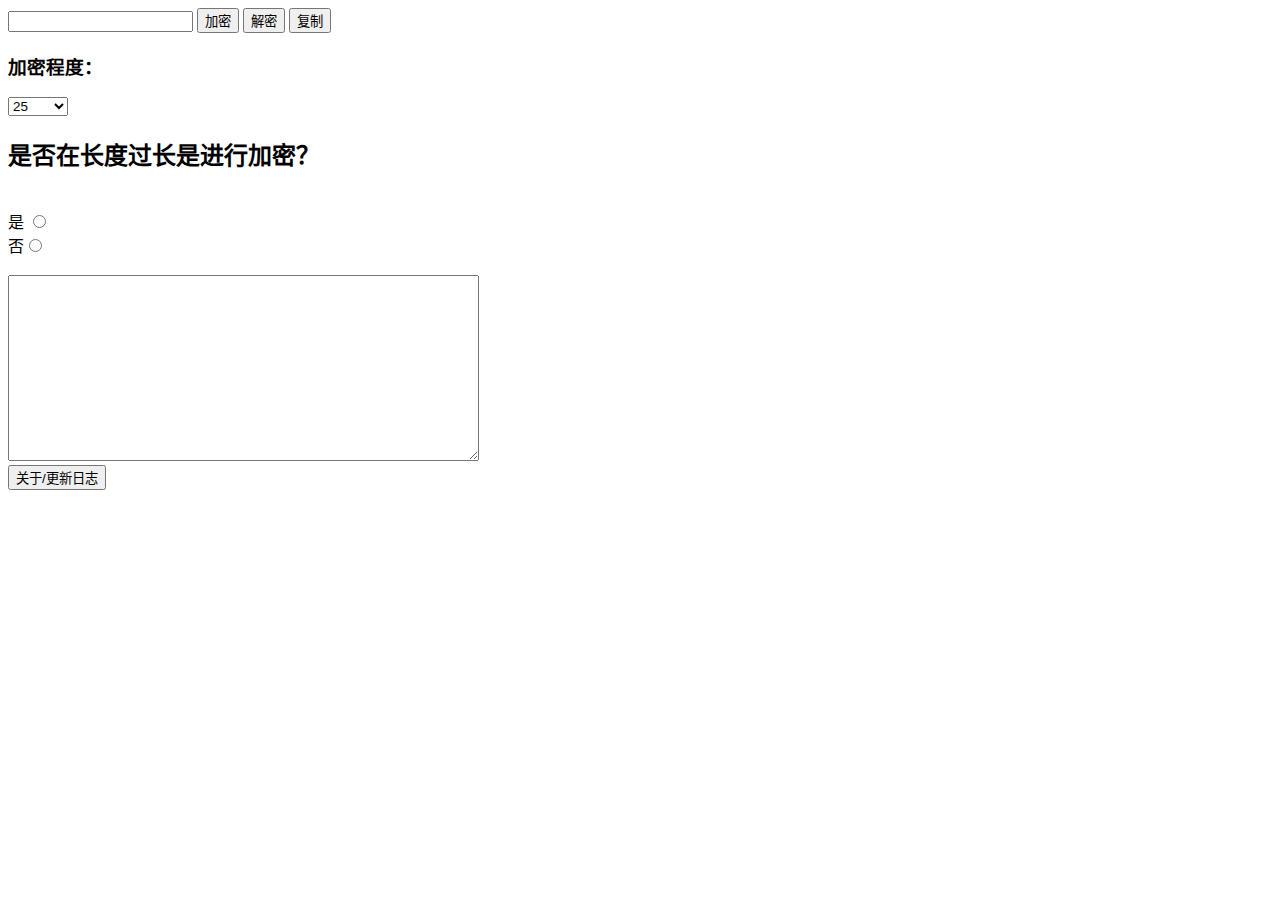
<file: hunxiao/index.html>
<!DOCTYPE html>
<html lang="zh-cn">

<head>
    <meta charset="UTF-8">
    <meta name="viewport" content="width=device-width, initial-scale=1.0">
    <title>混淆</title>
    <link rel="shortcut icon" href="./pic/Xi_Jinping_2016.jpg" type="image/x-icon">
    <script src="https://cdn.staticfile.org/pako/1.0.10/pako.min.js"></script>
    <script src="./main.js"></script>
</head>

<body>
    <input type="text" id="input" value="">
    <button type="button"
        onclick="get_encode(document.getElementById('input').value,document.getElementById('h2'))">加密</button>
    <button onclick="get_decode(document.getElementById('input').value,document.getElementById('h2'))">解密</button>
    <button onclick="copy()">复制</button>
	<h3>加密程度：</h3>
	<select class="sel">
	    <option value="25">25</option>
	    <option value="50">50</option>
	    <option value="500">500</option>
	    <option value="1000">1000</option>
		<option value="1500">1500</option>
		<option value="2000">2000</option>
		<option value="3000">3000</option>
		<option value="5000">5000</option>
		<option value="7500">7500</option>
		<option value="8500">8500</option>
		<option value="8964">8964</option>
		<option value="10000">10000</option>
	</select><br>
	<h2>是否在长度过长是进行加密？</h2><br>
	<div>
		是
		<input type="radio" name="zip" id="yes" >
	</div>
	<div>
		否<input type="radio" name="zip" id="no" >
	</div>
    <br>
    <textarea name="" id="h2" cols="56" rows="12" readonly></textarea><br>
    <a href="./about.html" target="_blank" rel="noopener noreferrer"><button>关于/更新日志</button></a>

    <script>
        function copy() {
            let text = document.getElementById("h2");
            text.select()
            text.setSelectionRange(0, 99999);

            navigator.clipboard.writeText(text.value)
            text.setSelectionRange(0, 0);
        }
    </script>
</body>

</html>
</file>
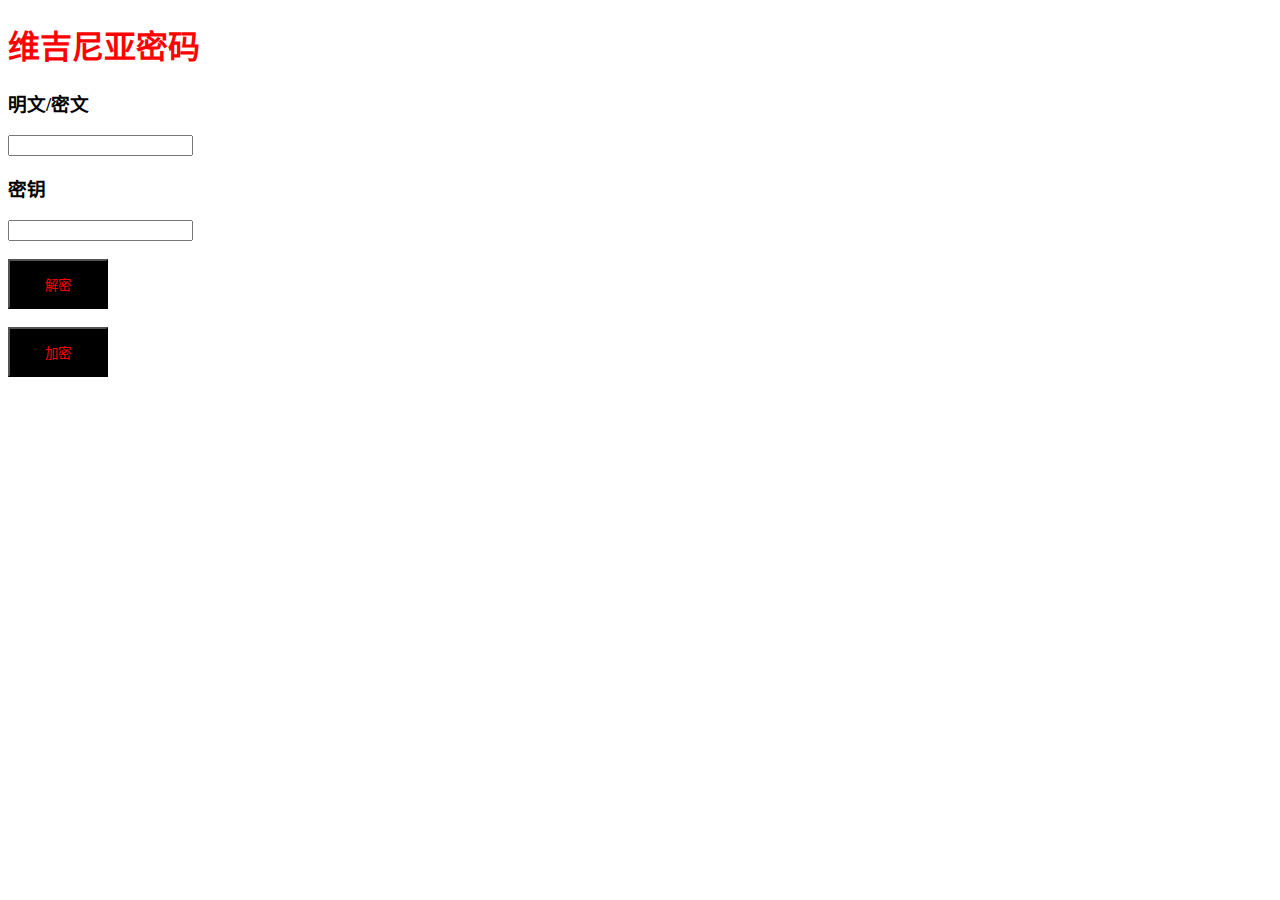
<file: pwd/index.html>
<!DOCTYPE html>
<html lang="zh-cn">

<head>
    <meta charset="UTF-8">
    <meta http-equiv="X-UA-Compatible" content="IE=edge">
    <meta name="viewport" content="width=device-width, initial-scale=1.0">
    <title>Document</title>
    <script src="./js/litters.js"></script>
    <script src="./js/functions.js"></script>
    <script src="./js/index.js"></script>
</head>

<body>
        <h1 style="color: red;">维吉尼亚密码</h1>
        <h3 id="h3">明文/密文</h3>
        <input type="text" value="" id="plainText">
        <br>
        <h3>密钥</h3>
        <input type="text" value="" id="secretKey">
        <br>
        <br>
        <input type="button" style="color: red;background-color: black;width: 100px;height: 50px;" id="pt" value="解密" onclick="start_get_pt()">
        <br><br>
        <input type="button" style="color: red;background-color: black;width: 100px;height: 50px;" id="ct" value="加密" onclick="start_get_ct()">
        <h2 style="color:red ;" id="result"></h2>
</body>

</html>
</file>
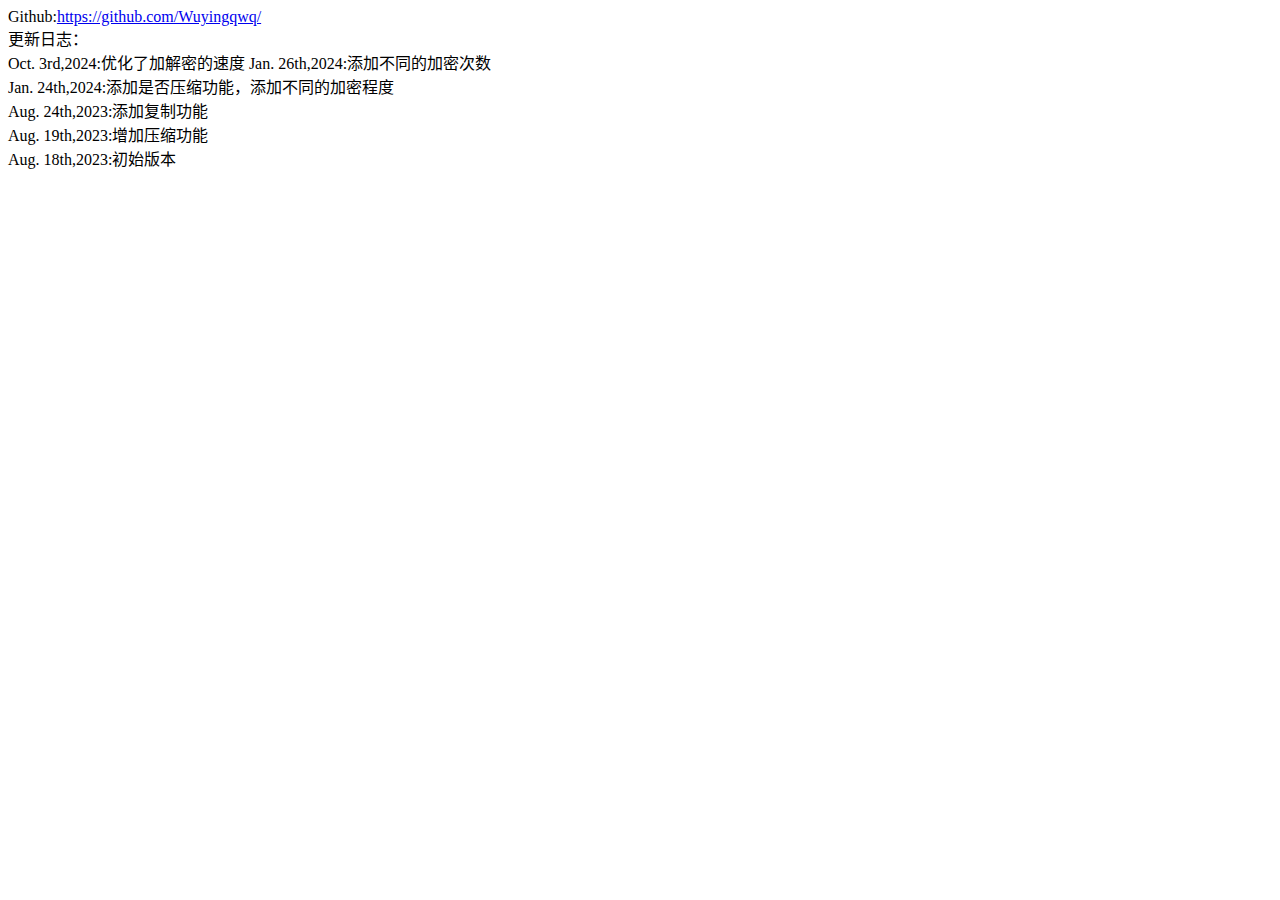
<file: hunxiao/about.html>
<!DOCTYPE html>
<html lang="zh-cn">
<head>
    <meta charset="UTF-8">
    <meta name="viewport" content="width=device-width, initial-scale=1.0">
    <title>Document</title>
    <script src="./main.js"></script>
</head>
<body>
    <div>
        Github:<a href="https://github.com/Wuyingqwq/">https://github.com/Wuyingqwq/</a>

    </div>
    <div>
        更新日志：<br>
        Oct. 3rd,2024:优化了加解密的速度
        Jan. 26th,2024:添加不同的加密次数<br>
		Jan. 24th,2024:添加是否压缩功能，添加不同的加密程度<br>
        Aug. 24th,2023:添加复制功能<br>
        Aug. 19th,2023:增加压缩功能<br>
        Aug. 18th,2023:初始版本
    </div>
</body>
</html>
</file>
